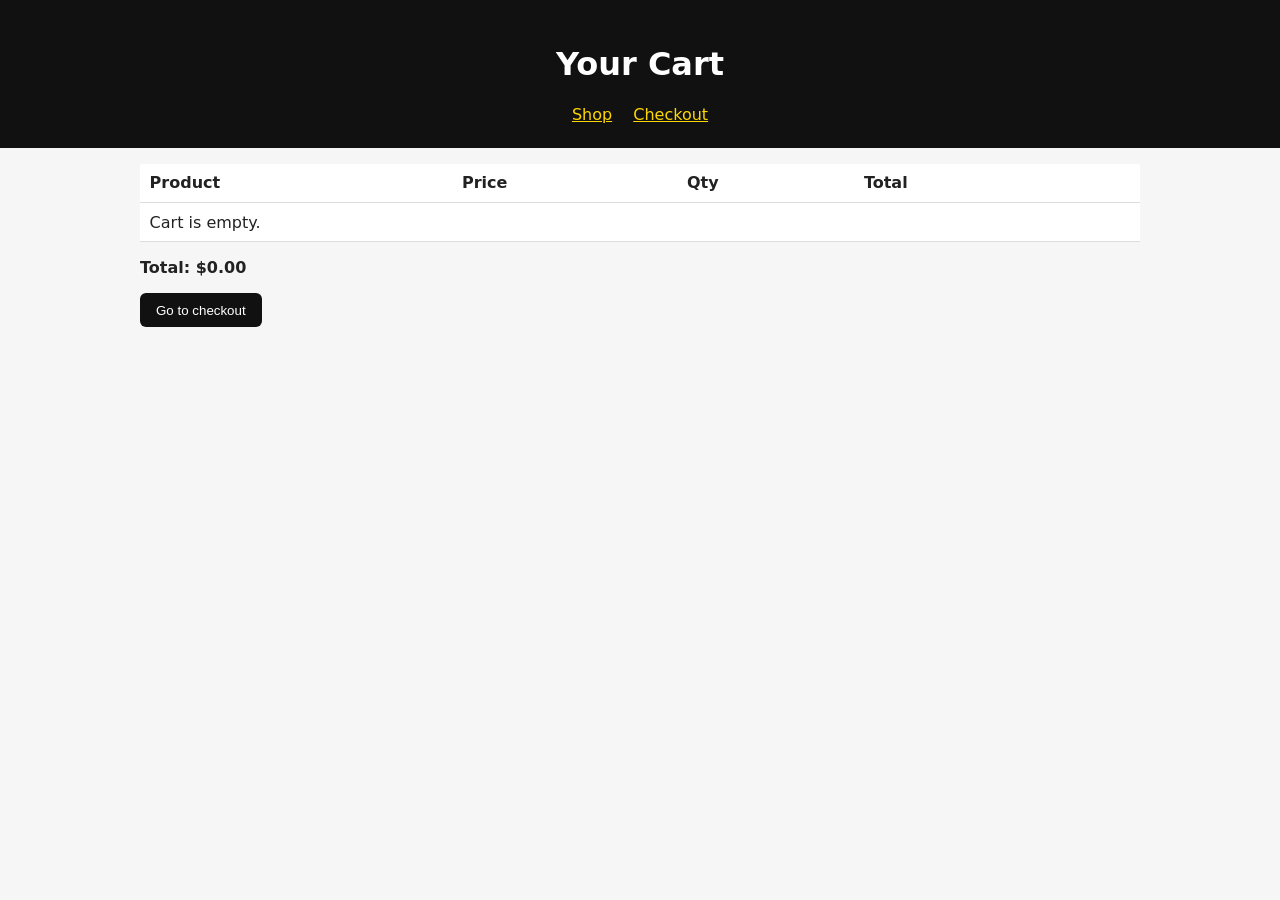
<file: cart.html>
<!DOCTYPE html>
<html lang="en">
<head>
<meta charset="UTF-8">
<meta name="viewport" content="width=device-width, initial-scale=1.0">
<title>Cart — Chicago Driver Store</title>
<link rel="stylesheet" href="assets/css/styles.css">
</head>
<body>
<header><h1>Your Cart</h1><nav><a href="index.html">Shop</a> <a href="checkout.html">Checkout</a></nav></header>
<main>
  <table>
    <thead><tr><th>Product</th><th>Price</th><th>Qty</th><th>Total</th><th></th></tr></thead>
    <tbody id="cart-items"></tbody>
  </table>
  <p><strong>Total: <span id="cart-total">$0.00</span></strong></p>
  <p><a href="checkout.html"><button>Go to checkout</button></a></p>
</main>
<script src="assets/js/app.js"></script>
</body>
</html>
</file>
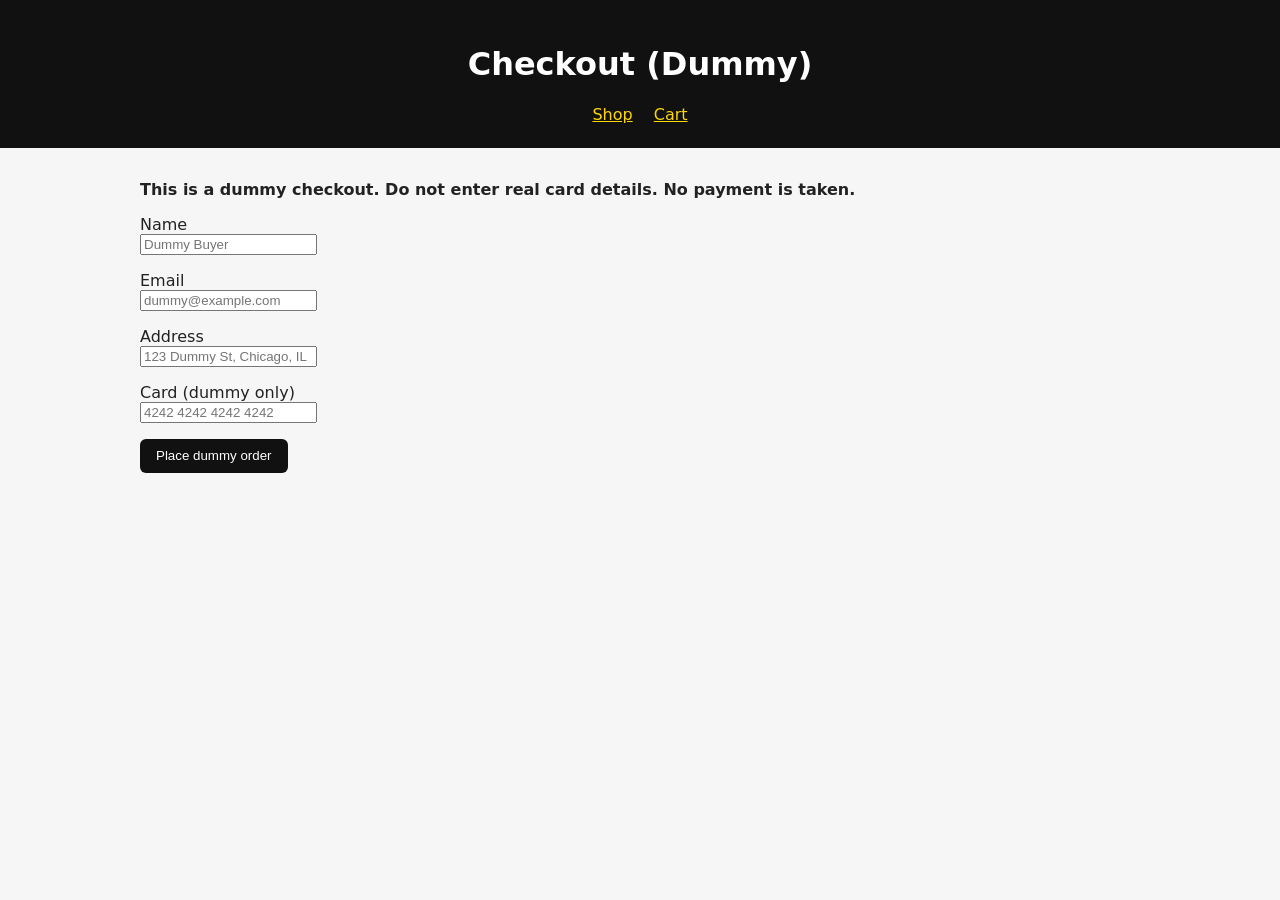
<file: checkout.html>
<!DOCTYPE html>
<html lang="en">
<head>
<meta charset="UTF-8">
<meta name="viewport" content="width=device-width, initial-scale=1.0">
<title>Checkout — Chicago Driver Store</title>
<link rel="stylesheet" href="assets/css/styles.css">
</head>
<body>
<header><h1>Checkout (Dummy)</h1><nav><a href="index.html">Shop</a> <a href="cart.html">Cart</a></nav></header>
<main>
  <p><strong>This is a dummy checkout. Do not enter real card details. No payment is taken.</strong></p>
  <form id="checkout-form">
    <p><label>Name<br><input required placeholder="Dummy Buyer"></label></p>
    <p><label>Email<br><input type="email" required placeholder="dummy@example.com"></label></p>
    <p><label>Address<br><input required placeholder="123 Dummy St, Chicago, IL"></label></p>
    <p><label>Card (dummy only)<br><input placeholder="4242 4242 4242 4242"></label></p>
    <button type="submit">Place dummy order</button>
  </form>
</main>
<script src="assets/js/app.js"></script>
</body>
</html>
</file>
<file: assets/css/styles.css>
body { font-family: system-ui, sans-serif; margin: 0; background: #f6f6f6; color: #222; }
header { background: #111; color: #fff; padding: 1.5rem; text-align: center; }
header a { color: #ffd700; margin: 0 .5rem; }
main { max-width: 1000px; margin: 0 auto; padding: 1rem; }
.filters { display: flex; gap: 1rem; flex-wrap: wrap; margin-bottom: 1rem; }
.products { display: grid; grid-template-columns: repeat(auto-fill, minmax(220px, 1fr)); gap: 1rem; }
.card { background: #fff; border: 1px solid #ddd; border-radius: 8px; padding: 1rem; }
.card img { width: 100%; height: 140px; object-fit: cover; border-radius: 6px; background: #eee; }
.price { font-weight: bold; font-size: 1.2rem; }
button { background: #111; color: #fff; border: 0; padding: .6rem 1rem; border-radius: 6px; cursor: pointer; }
button:hover { background: #333; }
table { width: 100%; border-collapse: collapse; background: #fff; }
td, th { padding: .6rem; border-bottom: 1px solid #ddd; text-align: left; }
footer { text-align: center; padding: 2rem; color: #666; }
</file>
